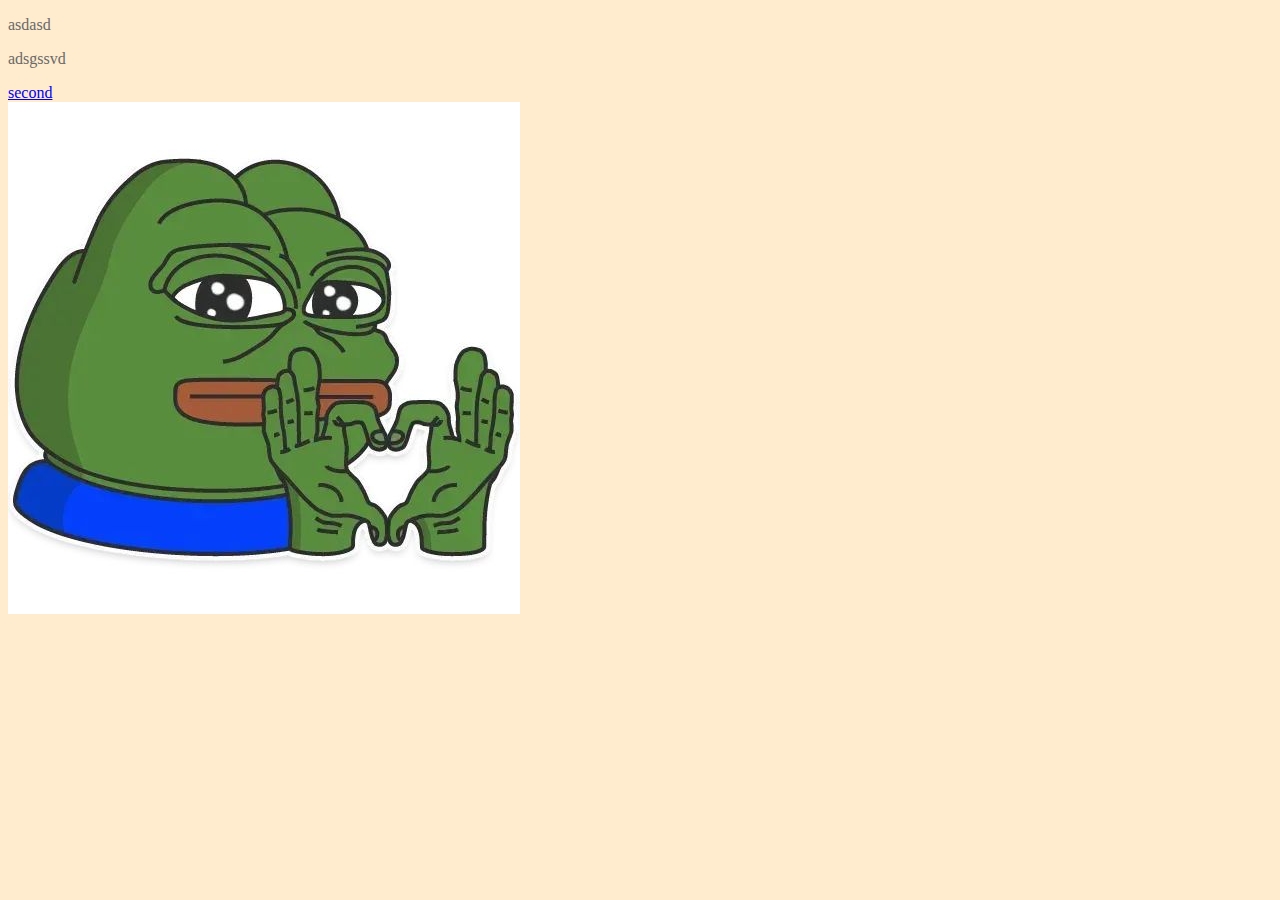
<file: index.html>
<!DOCTYPE html>
<html lang="en">
<head>
    <meta charset="UTF-8">
    <meta http-equiv="X-UA-Compatible" content="IE=edge">
    <meta name="viewport" content="width=device-width, initial-scale=1.0">
    <title>Document</title>
    <link rel="stylesheet" href="style.css">
</head>
<body class="body">
    <p>asdasd</p>
    <p>adsgssvd</p>
    <a href="second.html">second</a>
    <br>
    <img src="img/pepe1.jpg" alt="">
</body>
</html>
</file>
<file: style.css>
.body{
    background-color: blanchedalmond;
    color: dimgray;
}
.h1{
    color: pink;
    text-decoration: uppercase;
}
</file>
